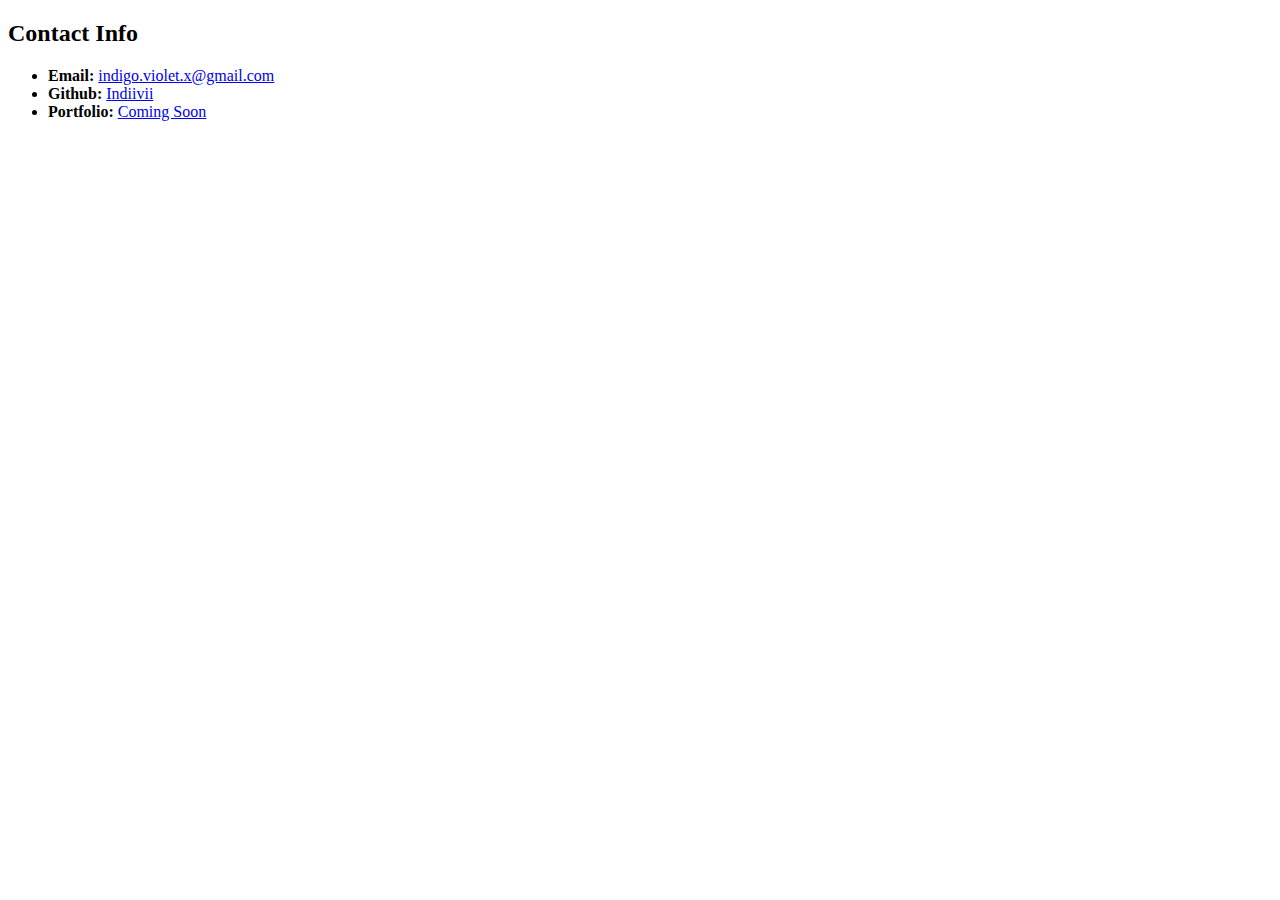
<file: contact.html>
<!DOCTYPE html>
<html lang="en-us">

<section #contact-info>
    <h2 class=darkblue>Contact Info</h2>
    <ul>
      <li><strong>Email:</strong> <a href="#">indigo.violet.x@gmail.com</a></li>
      <li><strong>Github:</strong> <a href="#">Indiivii</a></li>
      <li><strong>Portfolio:</strong> <a href="#">Coming Soon</a></li>
    </ul>
  </section>
</file>
